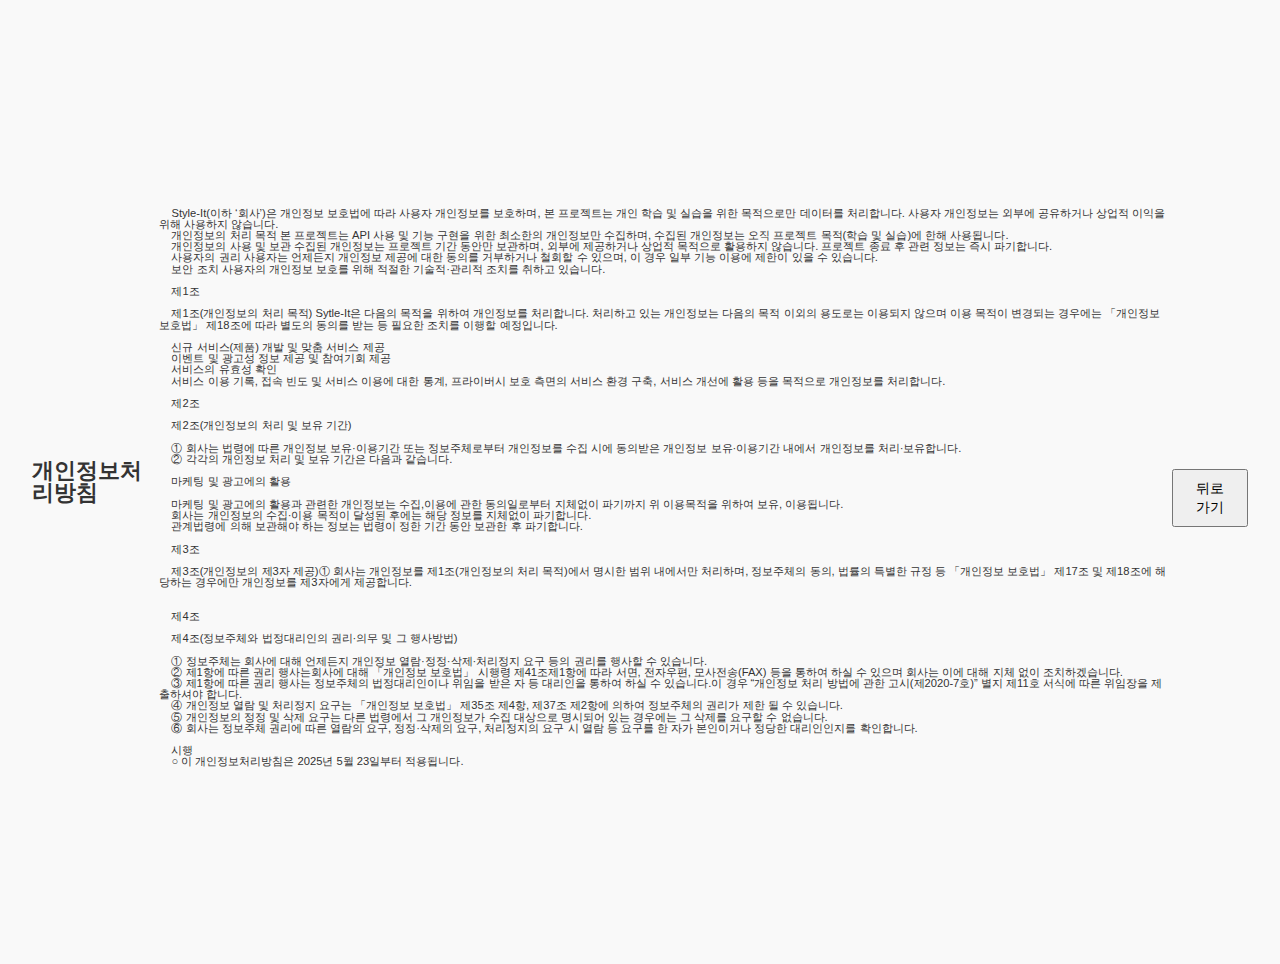
<file: privacy.html>
<!DOCTYPE html>
<html lang="ko">
<head>
  <meta charset="UTF-8" />
  <meta name="viewport" content="width=device-width, initial-scale=1" />
  <title>개인정보처리방침</title>
  <link rel="stylesheet" href="style.css" />
  <style>
    body {
      font-family: sans-serif;
      font-size: 0.7rem; /* 글자 크기 작게 */
      line-height: 1;
      padding: 2rem;
      white-space: pre-wrap;
      overflow-y: auto;
      background-color: #f9f9f9;
      color: #333;
    }
    .container {
      max-width: 800px;
      margin: 0 auto;
    }
    button {
      margin-top: 2rem;
      padding: 0.5rem 1rem;
      font-size: 0.9rem;
      cursor: pointer;
    }
  </style>
</head>
<body>
  <h1>개인정보처리방침</h1> 
  <div>
    <!-- 이 안에 전체 텍스트를 붙여 넣으세요 -->
    Style-It(이하 ‘회사’)은 개인정보 보호법에 따라 사용자 개인정보를 보호하며, 본 프로젝트는 개인 학습 및 실습을 위한 목적으로만 데이터를 처리합니다. 사용자 개인정보는 외부에 공유하거나 상업적 이익을 위해 사용하지 않습니다.
    개인정보의 처리 목적 본 프로젝트는 API 사용 및 기능 구현을 위한 최소한의 개인정보만 수집하며, 수집된 개인정보는 오직 프로젝트 목적(학습 및 실습)에 한해 사용됩니다.
    개인정보의 사용 및 보관 수집된 개인정보는 프로젝트 기간 동안만 보관하며, 외부에 제공하거나 상업적 목적으로 활용하지 않습니다. 프로젝트 종료 후 관련 정보는 즉시 파기합니다.
    사용자의 권리 사용자는 언제든지 개인정보 제공에 대한 동의를 거부하거나 철회할 수 있으며, 이 경우 일부 기능 이용에 제한이 있을 수 있습니다.
    보안 조치 사용자의 개인정보 보호를 위해 적절한 기술적·관리적 조치를 취하고 있습니다.​

    제1조

    제1조(개인정보의 처리 목적) Sytle-It은 다음의 목적을 위하여 개인정보를 처리합니다. 처리하고 있는 개인정보는 다음의 목적 이외의 용도로는 이용되지 않으며 이용 목적이 변경되는 경우에는 「개인정보 보호법」 제18조에 따라 별도의 동의를 받는 등 필요한 조치를 이행할 예정입니다.
    
    신규 서비스(제품) 개발 및 맞춤 서비스 제공
    이벤트 및 광고성 정보 제공 및 참여기회 제공
    서비스의 유효성 확인
    서비스 이용 기록, 접속 빈도 및 서비스 이용에 대한 통계, 프라이버시 보호 측면의 서비스 환경 구축, 서비스 개선에 활용 등을 목적으로 개인정보를 처리합니다.

    제2조

    제2조(개인정보의 처리 및 보유 기간)

    ① 회사는 법령에 따른 개인정보 보유·이용기간 또는 정보주체로부터 개인정보를 수집 시에 동의받은 개인정보 보유·이용기간 내에서 개인정보를 처리·보유합니다.
    ② 각각의 개인정보 처리 및 보유 기간은 다음과 같습니다.

    마케팅 및 광고에의 활용

    마케팅 및 광고에의 활용과 관련한 개인정보는 수집,이용에 관한 동의일로부터 지체없이 파기까지 위 이용목적을 위하여 보유, 이용됩니다.
    회사는 개인정보의 수집·이용 목적이 달성된 후에는 해당 정보를 지체없이 파기합니다.
    관계법령에 의해 보관해야 하는 정보는 법령이 정한 기간 동안 보관한 후 파기합니다.

    제3조

    제3조(개인정보의 제3자 제공)① 회사는 개인정보를 제1조(개인정보의 처리 목적)에서 명시한 범위 내에서만 처리하며, 정보주체의 동의, 법률의 특별한 규정 등 「개인정보 보호법」 제17조 및 제18조에 해당하는 경우에만 개인정보를 제3자에게 제공합니다.


    제4조

    제4조(정보주체와 법정대리인의 권리·의무 및 그 행사방법)

    ① 정보주체는 회사에 대해 언제든지 개인정보 열람·정정·삭제·처리정지 요구 등의 권리를 행사할 수 있습니다.
    ② 제1항에 따른 권리 행사는회사에 대해 「개인정보 보호법」 시행령 제41조제1항에 따라 서면, 전자우편, 모사전송(FAX) 등을 통하여 하실 수 있으며 회사는 이에 대해 지체 없이 조치하겠습니다.
    ③ 제1항에 따른 권리 행사는 정보주체의 법정대리인이나 위임을 받은 자 등 대리인을 통하여 하실 수 있습니다.이 경우 “개인정보 처리 방법에 관한 고시(제2020-7호)” 별지 제11호 서식에 따른 위임장을 제출하셔야 합니다.
    ④ 개인정보 열람 및 처리정지 요구는 「개인정보 보호법」 제35조 제4항, 제37조 제2항에 의하여 정보주체의 권리가 제한 될 수 있습니다.
    ⑤ 개인정보의 정정 및 삭제 요구는 다른 법령에서 그 개인정보가 수집 대상으로 명시되어 있는 경우에는 그 삭제를 요구할 수 없습니다.
    ⑥ 회사는 정보주체 권리에 따른 열람의 요구, 정정·삭제의 요구, 처리정지의 요구 시 열람 등 요구를 한 자가 본인이거나 정당한 대리인인지를 확인합니다.

    시행
    ○ 이 개인정보처리방침은 2025년 5월 23일부터 적용됩니다.
  </div>
  
  <button onclick="window.history.back()">뒤로가기</button>
</body>
</html>
</file>
<file: style.css>
/* Basic full-page layout */
body {
    background-color: #f4f4f4;
    display: flex;
    align-items: center;
    justify-content: center;
    height: 100vh;
    margin: 0;
    font-family: Arial, sans-serif;
}

/* Login box styling */
.login-box {
    background: white;
    padding: 60px;
    border-radius: 12px;
    box-shadow: 0 4px 20px rgba(0, 0, 0, 0.1);
    width: 100%;
    max-width: 700px;
    text-align: center;
}

.login-box h2 {
    margin-bottom: 24px;
    font-weight: 600;
    font-size: 28px;
}

.login-box p {
    font-size: 18px;
    color: #555;
    margin-bottom: 40px;
}

.btn-group {
    display: flex;
    justify-content: center;
    gap: 14px;
    flex-wrap: wrap;
}

.btn {
    background-color: #000000;
    color: white;
    padding: 12px 24px;
    border: none;
    border-radius: 6px;
    text-decoration: none;
    font-size: 15px;
    cursor: pointer;
    transition: background-color 0.3s;
}

.btn:hover {
    background-color: #333333;
}
</file>
